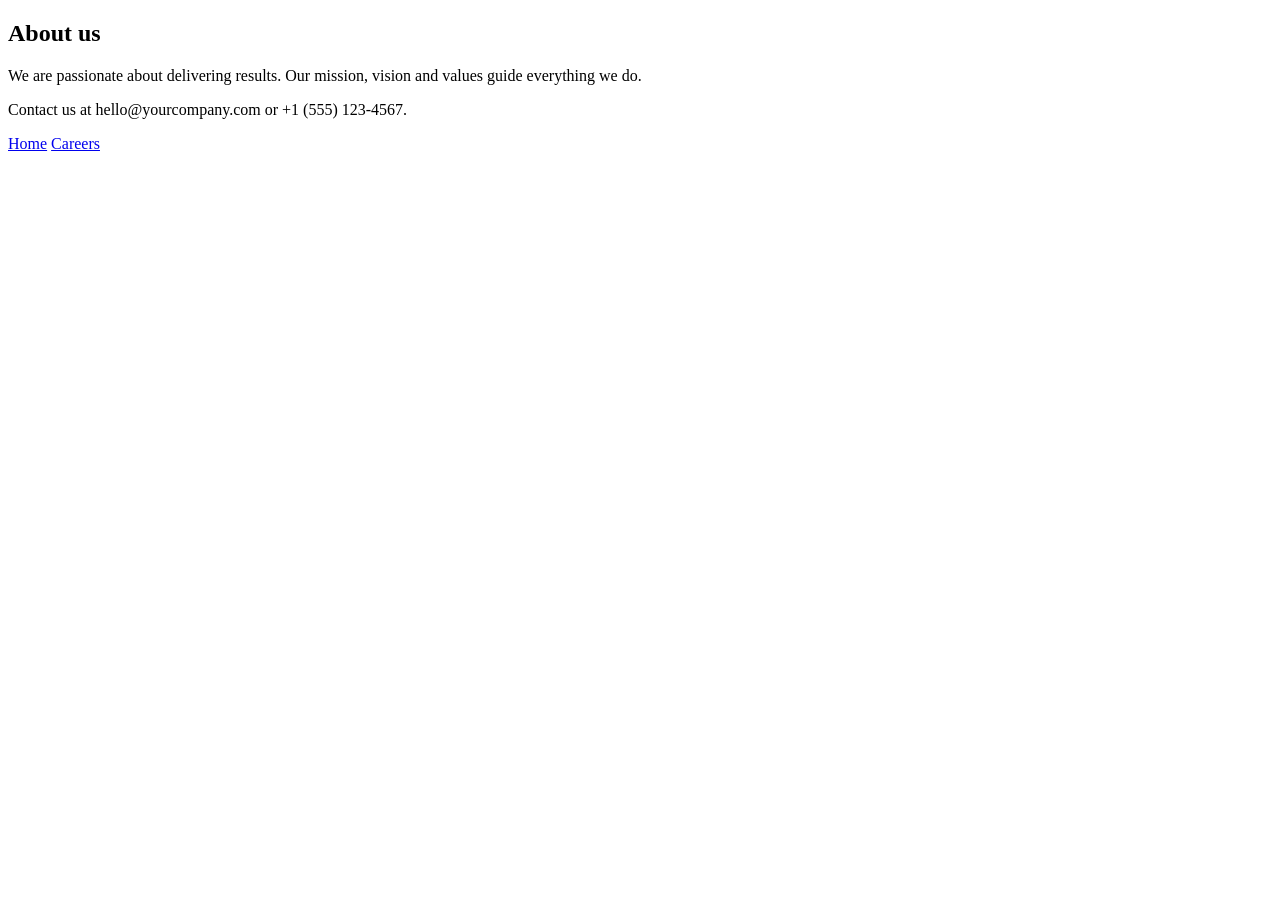
<file: tests/fixtures/slop/about.html>
<!doctype html>
<html>
<head>
<meta charset="utf-8">
<title>My App</title>
<meta name="robots" content="noindex">
</head>
<body>
<h2>About us</h2>
<p>We are passionate about delivering results. Our mission, vision and values guide everything we do.</p>
<p>Contact us at hello@yourcompany.com or +1 (555) 123-4567.</p>
<a href="/">Home</a>
<a href="/missing-page">Careers</a>
</body>
</html>
</file>
